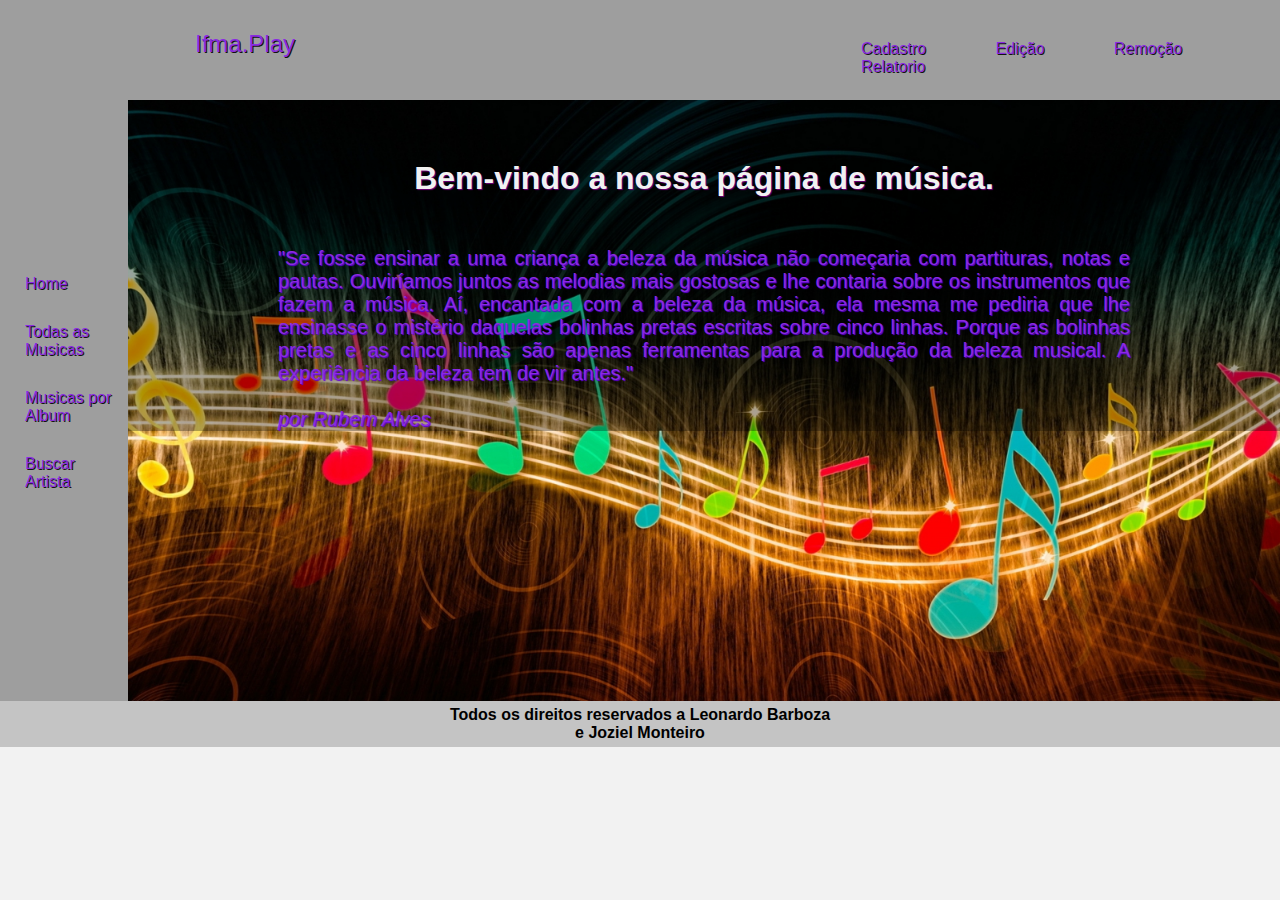
<file: html/index.html>
<!DOCTYPE html>
<html lang="pt-br">

<head>
	<meta charset="utf-8">
	<title>Ifma.Play</title>
	<link rel="stylesheet" type="text/css" href="../css/padrao.css">
	<title>Ifma.Play</title>
</head>

<body>
	<section id="espaço">
		<header class="logo">
			<a href="index.html" style="font-size:1.5em"> Ifma.Play</a>
			<ul>
				<li><a href="..\cadastro_artista\CadastrarAtista.html">Cadastro
					</a>
				</li>
				<li><a href="">Edição</a></li>
				<li><a href="">Remoção</a></li>
				<li><a href="">Relatorio</a></li>
			</ul>

		</header>
		<div id="conteudo">
			<div class="efeito">
				<div class="container">
					<h1>Bem-vindo a nossa página de música.</h1>
					<p>"Se fosse ensinar a uma criança a beleza da música não começaria com partituras, notas e pautas.
						Ouviríamos juntos as melodias mais gostosas e lhe contaria sobre os instrumentos que fazem a
						música.
						Aí, encantada com a beleza da música, ela mesma me pediria que lhe ensinasse o mistério daquelas
						bolinhas pretas escritas sobre cinco linhas. Porque as bolinhas pretas e as cinco linhas são
						apenas
						ferramentas para a produção da beleza musical. A experiência da beleza tem de vir antes." <br>
						<br>
						<cite>por Rubem Alves</cite>
					</p>
				</div>
			</div>
		</div>
		<nav id="dashbord">
			<ul>
				<li><a href="..\html\index.html">Home</a></li>
				<li><a href="">Todas as Musicas</a></li>
				<li><a href="../ListarAlbum/listarAlbum.html">Musicas por Album</a></li>
				<li><a href="">Buscar Artista</a></li>

			</ul>

		</nav>
		<footer id="rodape">
			<h4>Todos os direitos reservados a Leonardo Barboza <br> e Joziel Monteiro</h4>
		</footer>
	</section>
</body>

</html>
</file>
<file: css/padrao.css>
body{
	font-family: "Trebuchet MS", Helvetica, sans-serif;
	background: #f2f2f2;

}

*{
	margin: 0 auto;
	padding: 0;
	box-sizing: border-box;	
}

/*formatação dos links*/
.logo a:hover{
  background-color: #bdbebd;
  color: rgb(8, 56, 189);  
  
}

.logo{
	background-color: #9e9e9e;
	height: 100px;
	padding: 30px 20px 0px 150px;
	
}
.logo a{	
	margin-left: 25px;
	padding: 40px 20px 40px 20px;
	text-decoration: none;	
	color: blueviolet;
	text-shadow: 1px 1px  #111111;	
}

.logo ul{
float: right;
min-height: auto;
width: 40%;
height: 100%;
list-style: none;
margin-top: 10px;
}

.logo ul li{
display: inline;
}

#conteudo{
  clear: both;
  width: 90% ;/* 520px*/
  float: right; 
  background-image: url("../imagens/music.jpg");
  background-size:100%;
  height: 601px;
  margin-top: -10px;
}

.container h1{
	color: #f1f1f1;
	margin-top: 60px;
	text-align: center;
	text-shadow: 1px 1px 1px #70017a;
}

.container p{
	color: blueviolet;
	font-size: 20px;
	margin: 50px 150px 50px  150px;
	text-align: justify;
	text-shadow: 1px 1px 1px #6001dd;	
}

.container{
	background-color: rgba(0,0,0,0.3);
	
}

#dashbord{
 width: 10% ; /*180px*/ 
 margin-top: -10px;
 margin-bottom: -2px;
 height: 601px;
 float: left;
 padding-top: 160px;
 background:#9e9e9e;
}

#dashbord ul li{
	padding: 15px;		
}

#dashbord ul li a{
	text-decoration: none;
	color: blueviolet;
	text-shadow: 1px 1px  #111111;
}

#dashbord ul{	
	margin-left: 10px
}

#dashbord ul li a:hover{
	color: #fff;  
}

#rodape{
	clear: both;
	padding: 5px;
	background: #c4c4c4;
}

#rodape{
	text-align: center;
}

/*formataçaõ do conteudo: */
#conteudo img{
	background-size: 100%;
}
#espaço{
	min-width: 720px;
}
</file>
